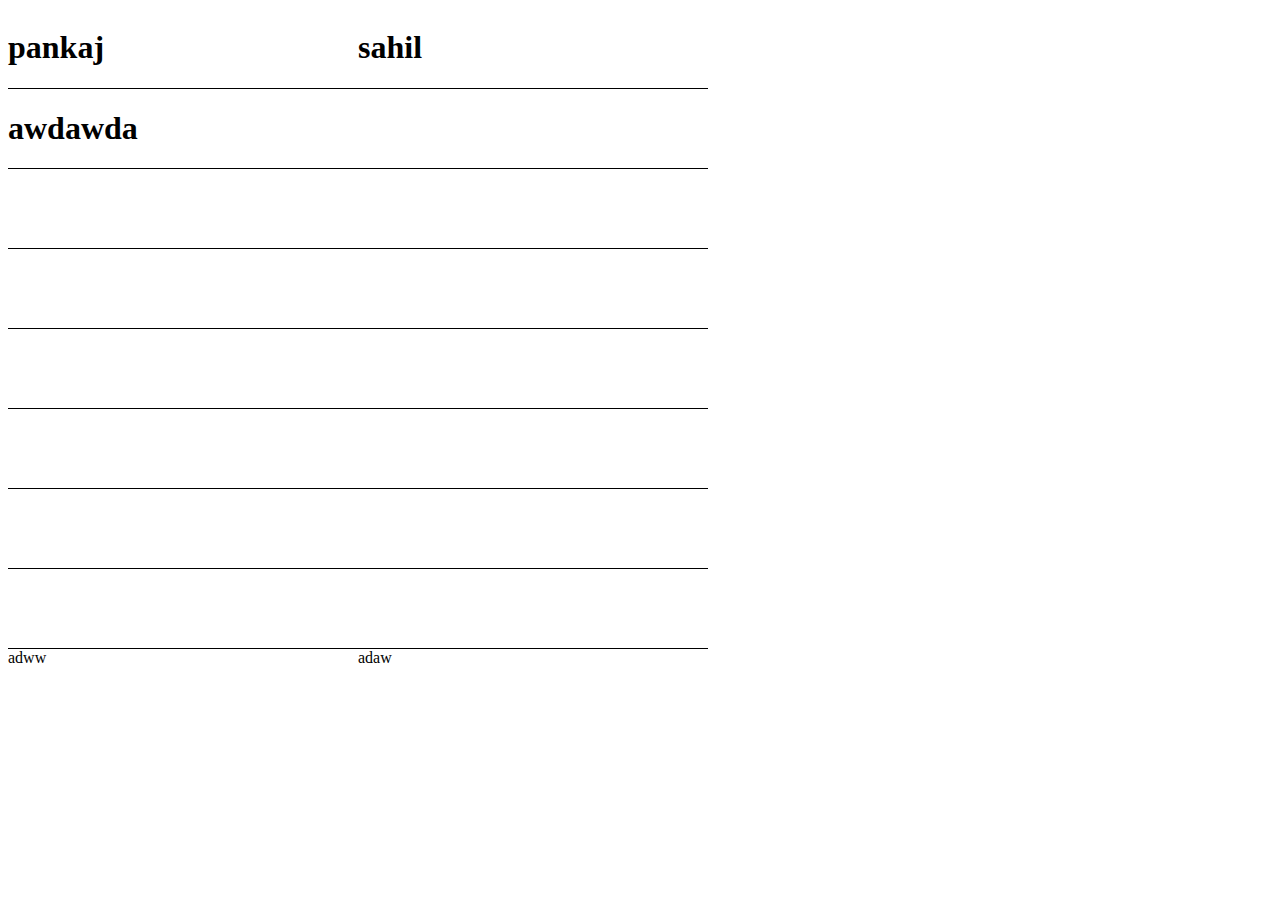
<file: example.html>
<!DOCTYPE html>
<html lang="en">
<head>
    <meta charset="UTF-8">
    <meta name="viewport" content="width=device-width, initial-scale=1.0">
    <link href="https://cdn.jsdelivr.net/npm/bootstrap@5.3.2/dist/css/bootstrap.min.css" rel="stylesheet" integrity="sha384-T3c6CoIi6uLrA9TneNEoa7RxnatzjcDSCmG1MXxSR1GAsXEV/Dwwykc2MPK8M2HN" crossorigin="anonymous">
    <title>Document</title>
</head>

<style>
    body{
        height: 100vh;
        width: 100vh;
    }
    .main{
        height: 800px;
        width: 800px;
    }
    .gridContainer{
        height: 700px;
        width: 700px;
        display: grid;
        grid-template-columns: 1fr 1fr;
        grid-template-rows: repeat(8,80px);
    }
    .gridContainer .card:first-child{
        border-top: none;
    }
    .gridContainer .card:nth-child(2){
        border-top: none;
    }
    .card{
        border: none;
        border-top: 1px solid black;
        border-radius: 0px;
    }
    .card h1:hover{
        color: blue;
    }
    .img1{
        height: 100px;
        position: fixed;
        left: 5%;
        display: none;
    }
    .gridContainer:first-child h1:hover + .img1{
        display: block;
    }
    .img2{
        height: 100px;
        position: fixed;
        right: 50%;
        display: none;
    }
    .gridContainer div:nth-child(2) h1:hover + .img2{
        display: block;
    }
    .img3{
        height: 100px;
        position: fixed;
        left: 5%;
        display: none;
    }
    .gridContainer div:nth-child(3) h1:hover + .img3{
        display: block;
    }
</style>

<body class="d-flex justify-content-center align-items-center">
    <div class="main d-flex justify-content-center align-items-center">
        <div class="gridContainer">
            <div class="card d-flex justify-content-center align-items-center fs-1">
                <h1>pankaj</h1>
                <img src="./request.png" class="img1" alt="" srcset="">
            </div>
            <div class="card d-flex justify-content-center align-items-center">
                <h1>sahil</h1>
                <img src="./care.png" class="img2" alt="" srcset="">
            </div>
            <div class="card d-flex justify-content-center align-items-center">
                <h1>awdawda</h1>
                <img src="./care.png" class="img3" alt="" srcset="">
            </div>
            <div class="card"></div>
            <div class="card"></div>
            <div class="card"></div>
            <div class="card"></div>
            <div class="card"></div>
            <div class="card"></div>
            <div class="card"></div>
            <div class="card"></div>
            <div class="card"></div>
            <div class="card"></div>
            <div class="card"></div>
            <div class="card"></div>
            <div class="card"></div>
            <div class="card">adww</div>
            <div class="card">adaw</div>
        </div>
    </div>
</body>
</html>
</file>
